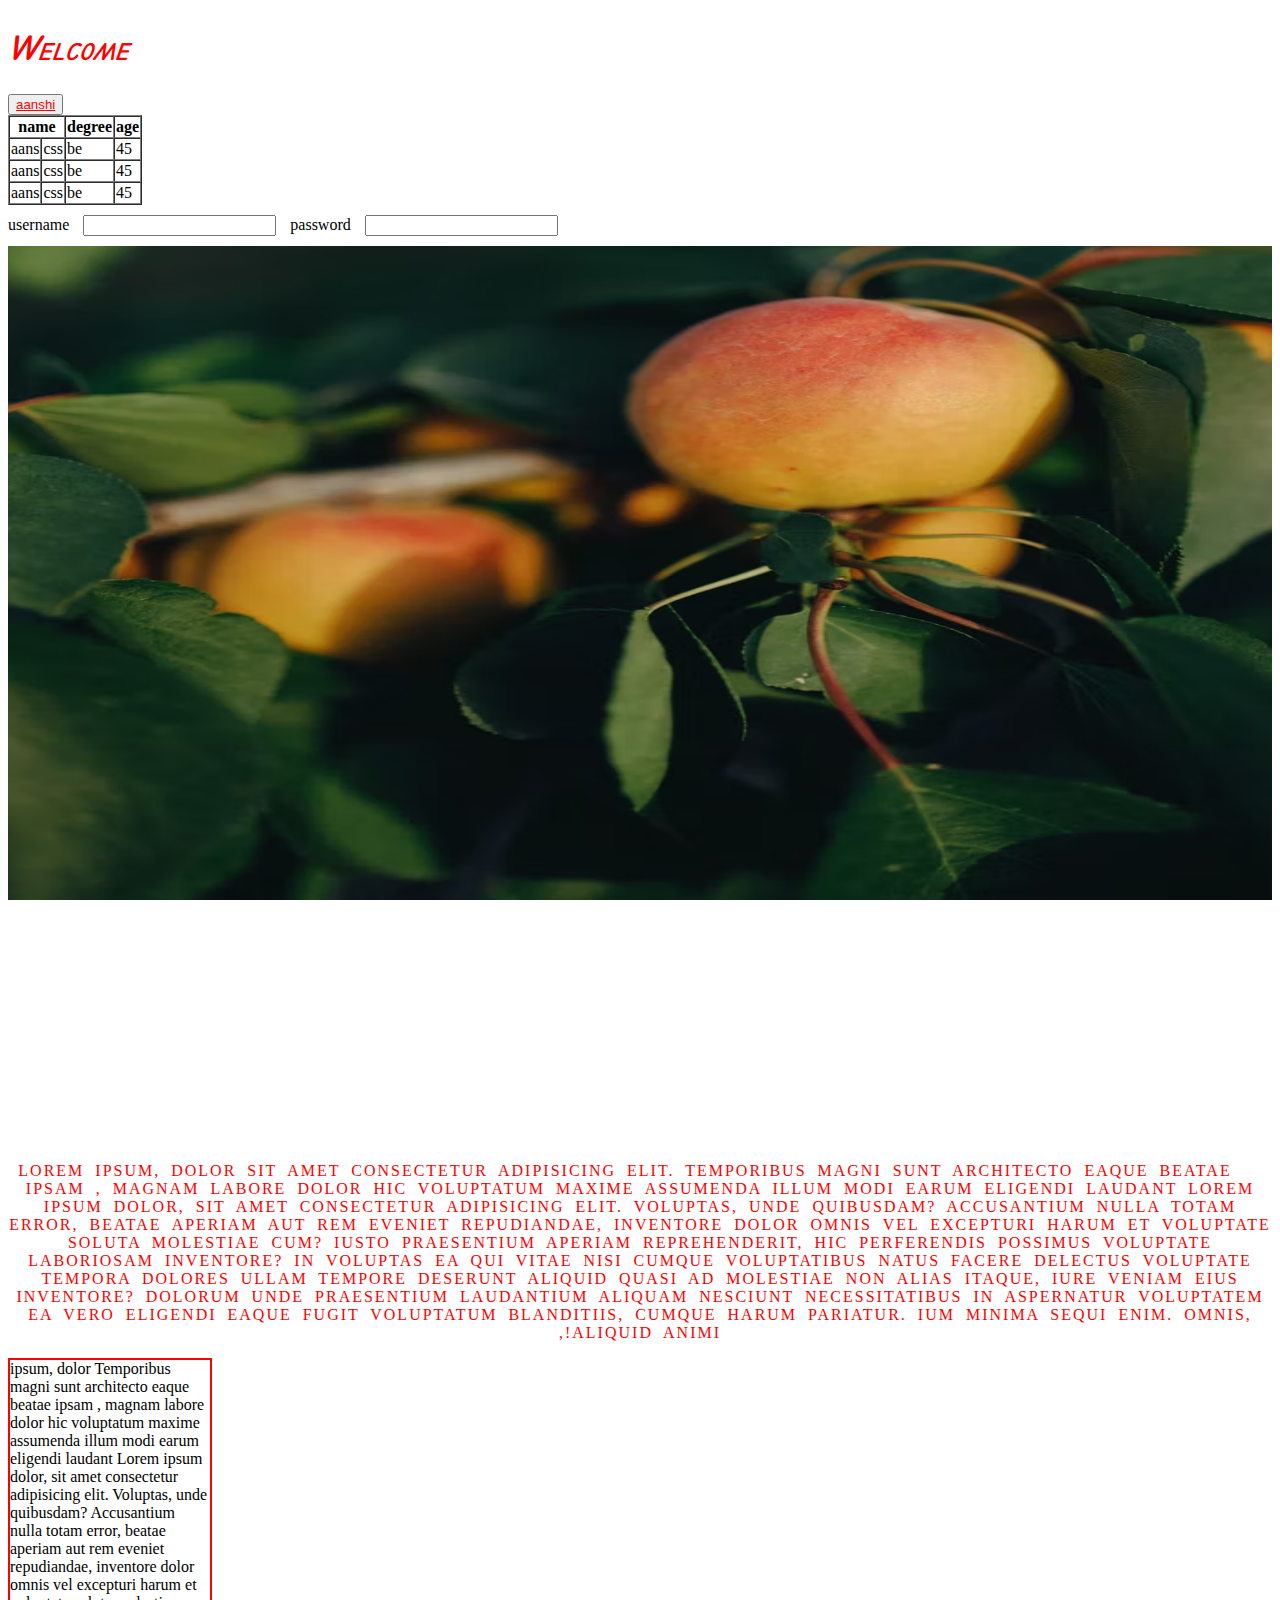
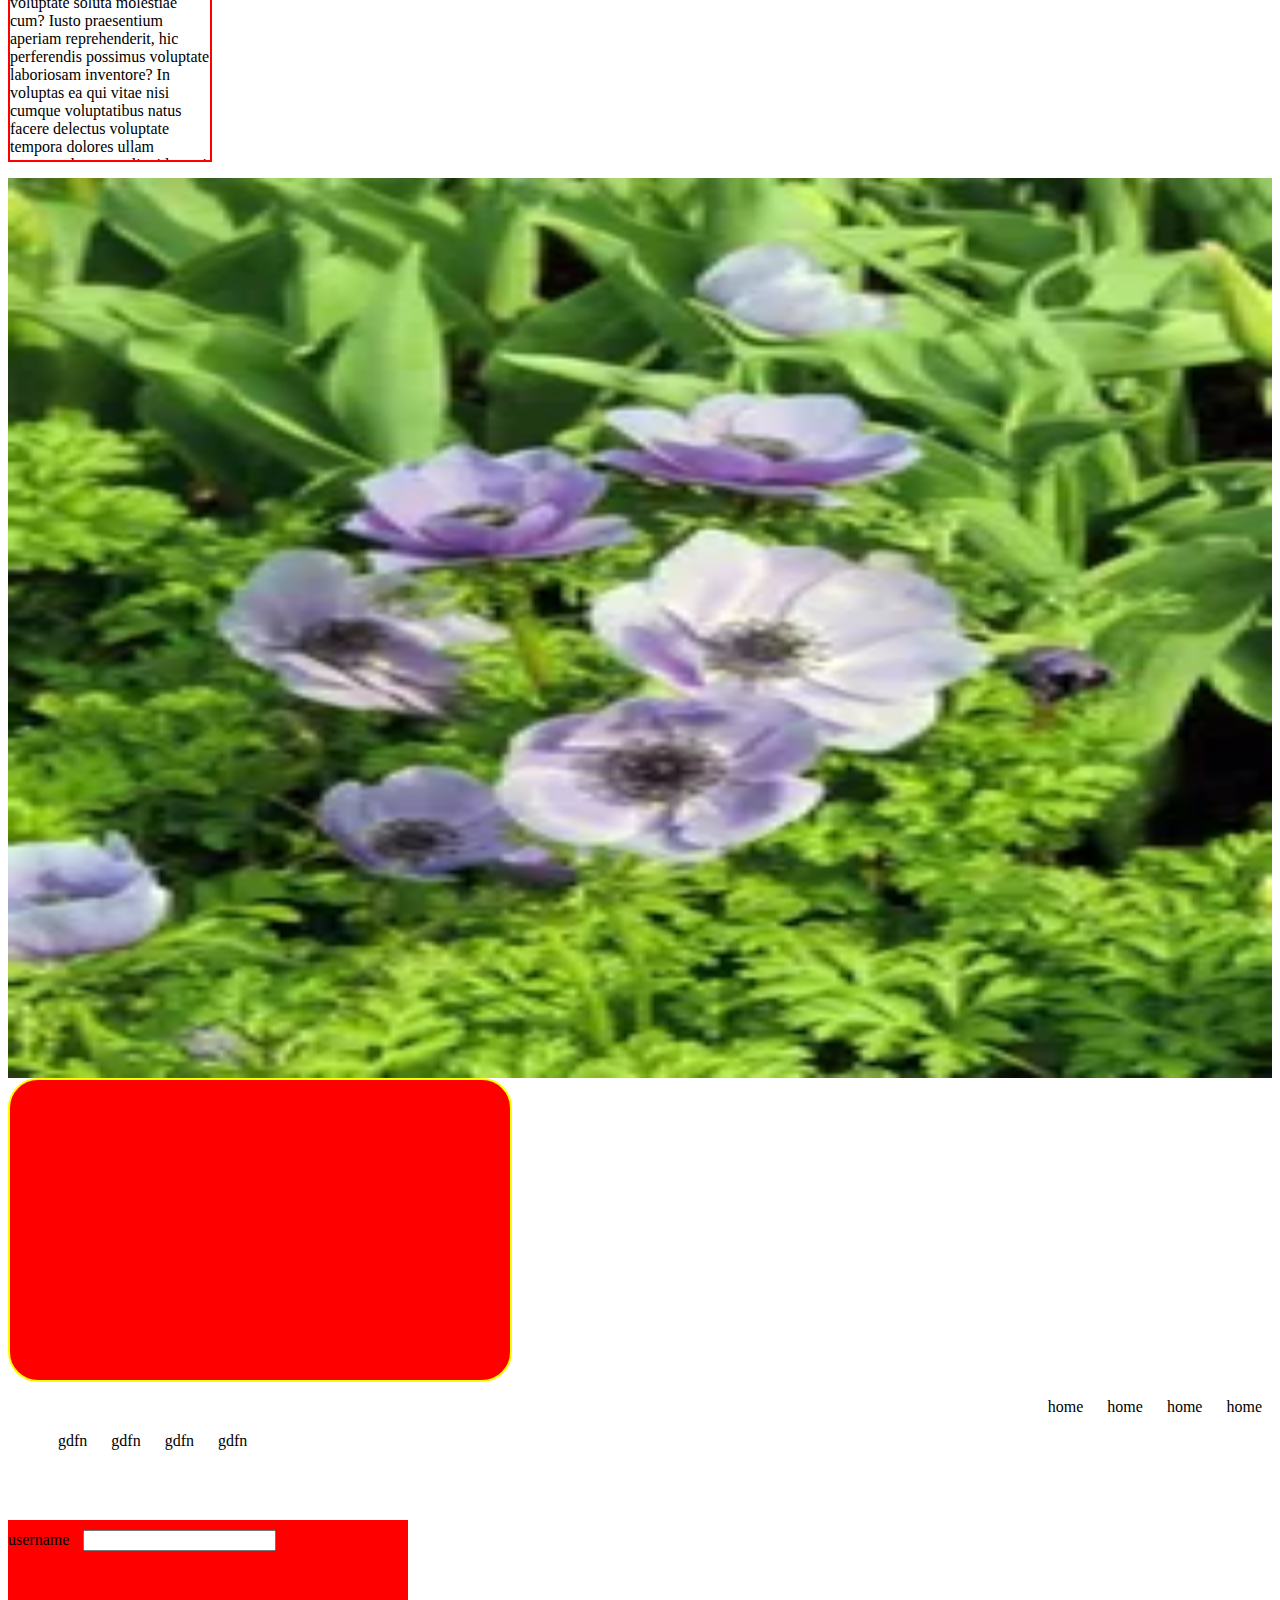
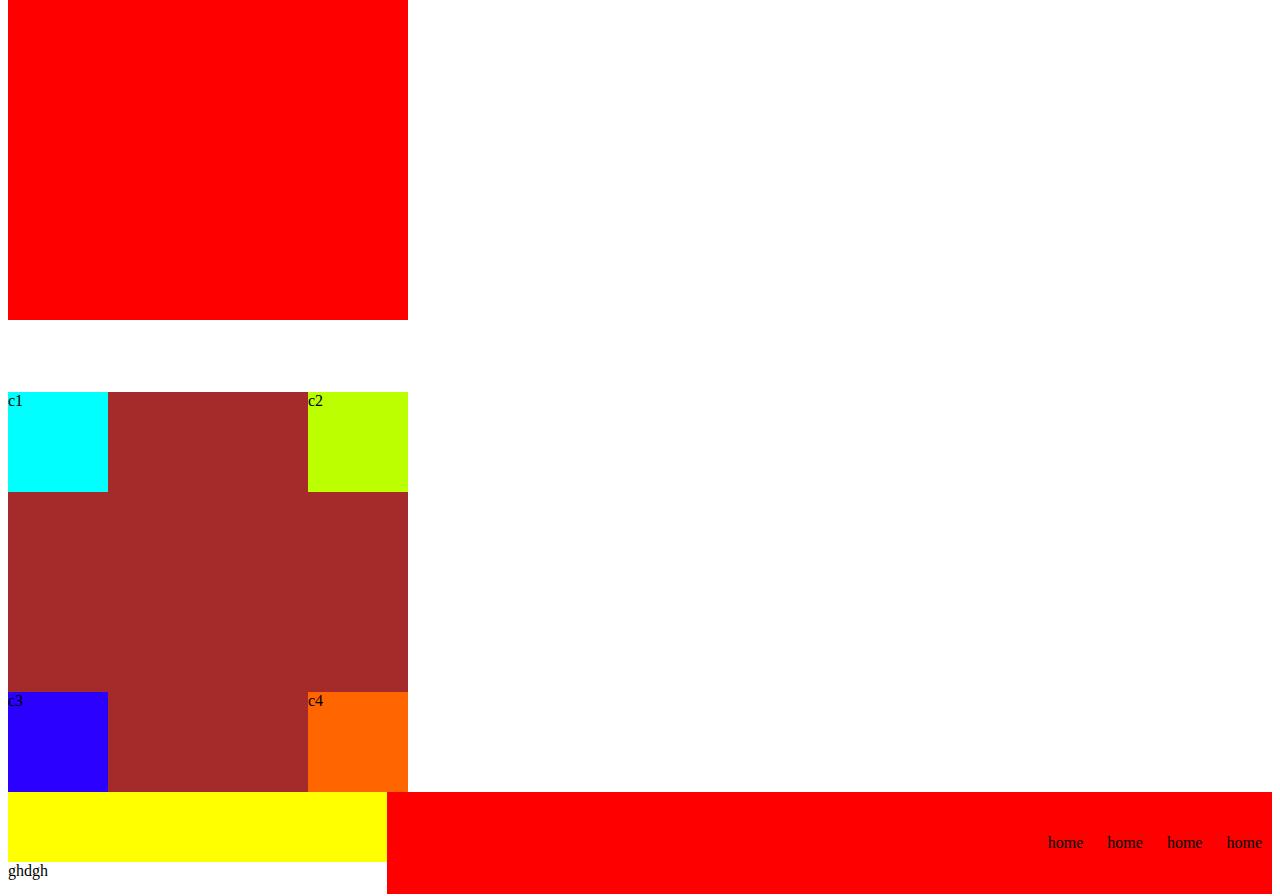
<file: index.html>
<!DOCTYPE html>
<html lang="en">
<head>
    <meta charset="UTF-8">
    <meta http-equiv="X-UA-Compatible" content="IE=edge">
    <meta name="viewport" content="width=device-width, initial-scale=1.0">
    <link rel="stylesheet" href="style.css">
    <link rel="preconnect" href="https://fonts.googleapis.com">
<link rel="preconnect" href="https://fonts.gstatic.com" crossorigin>
<link href="https://fonts.googleapis.com/css2?family=Edu+SA+Beginner&display=swap" rel="stylesheet">
    <title>Document</title>
</head>
<body>
    <h2>Welcome</h2>
    <button>
        <a href="https://www.youtube.com/watch?v=5p8e2ZkbOFU" target = "_blank" title = "clicl to vissit"> aanshi</a>
    </button>
<br> 
    <table border="1" cellspacing="0" cellpadding = "1">
        <tr>
            <th colspan="2">name</th>
            <!-- <th>topic</th> -->
            <th>degree</th>
            <th>age</th>
        </tr>

        <tr>
            <td>aans</td>
            <td>css</td>
            <td>be</td>
            <td>45</td>
        </tr>
        <tr>
            <td>aans</td>
            <td>css</td>
            <td>be</td>
            <td>45</td>
        </tr>
        <tr>
            <td>aans</td>
            <td>css</td>
            <td>be</td>
            <td>45</td>
        </tr>
    </table>
<form action="">
    <label for="">username</label>
    <input type="text">
    <label for="">password</label>
    <input type="password">
</form>

<div class="backimg2"></div>
<p class="textcss">Lorem ipsum, dolor sit amet consectetur adipisicing elit. 
    Temporibus magni sunt architecto eaque beatae ipsam
    , magnam labore  dolor hic voluptatum maxime assumenda illum modi earum eligendi laudant Lorem ipsum dolor, sit amet consectetur adipisicing elit. Voluptas, unde quibusdam? Accusantium nulla totam error, beatae aperiam aut rem eveniet repudiandae, inventore dolor omnis vel excepturi harum et voluptate soluta molestiae cum? Iusto praesentium aperiam reprehenderit, hic perferendis possimus voluptate laboriosam inventore? In voluptas ea qui vitae nisi cumque voluptatibus natus facere delectus voluptate tempora dolores ullam tempore deserunt aliquid quasi ad molestiae non alias itaque, iure veniam eius inventore? Dolorum unde praesentium laudantium aliquam nesciunt necessitatibus in aspernatur voluptatem ea vero eligendi eaque fugit voluptatum blanditiis, cumque harum pariatur. ium minima sequi enim. Omnis, aliquid 
    animi!,</p>
<p class="overcss">ipsum, dolor Temporibus magni sunt architecto eaque beatae ipsam
    , magnam labore  dolor hic voluptatum maxime assumenda illum modi earum eligendi laudant Lorem ipsum dolor, sit amet consectetur adipisicing elit. Voluptas, unde quibusdam? Accusantium nulla totam error, beatae aperiam aut rem eveniet repudiandae, inventore dolor omnis vel excepturi harum et voluptate soluta molestiae cum? Iusto praesentium aperiam reprehenderit, hic perferendis possimus voluptate laboriosam inventore? In voluptas ea qui vitae nisi cumque voluptatibus natus facere delectus voluptate tempora dolores ullam tempore deserunt aliquid quasi ad molestiae non alias itaque, iure veniam eius inventore? Dolorum unde praesentium laudantium aliquam nesciunt necessitatibus in aspernatur voluptatem ea vero eligendi eaque fugit voluptatum blanditiis, cumque harum pariatur. ium minima sequi enim. Omnis, aliquid 
    animi! sit amet consectetur adipisicing elit. Possimus quia doloribus asperiores natus illum amet illo distinctio consequatur tempora numquam accusamus, at, obcaecati vitae animi repudiandae aperiam nemo, enim velit odio fugiat. Vel dignissimos natus soluta, quasi odit placeat beatae officiis, totam voluptatibus facilis eaque incidunt fugit temporibus a ipsum.</p>
    <div class="backimg"></div>
    <div class="bordercss"></div>
<ul class="liststyle">

    <li>home</li>
    <li>home</li>
    <li>home</li>
    <li>home</li>
</ul>
<ol class="olstyle">
    <li>gdfn</li>
    <li>gdfn</li>
    <li>gdfn</li>
    <li>gdfn</li>
</ol>



<br>
<br>
<br>

<div class="boxmodel">
    <label for="">username</label>
    <input type="text">
</div>
<br>
<br>
<br>
<br>


<div class="father">
    <div class="child1">c1</div>
    <div class="child2">c2</div>
    <div class="child3">c3</div>
    <div class="child4">c4</div>
</div>


<div class="header">
    <div class="logo"thapa></div>
    <div class="menu">
        <ul>
            <li>home</li>
            <li>home</li>
            <li>home</li>
            <li>home</li>
        </ul>
    </div>
</div>
<div>
    <p class="autol">ghdgh</p>
</div>

</body>
</html>
</file>
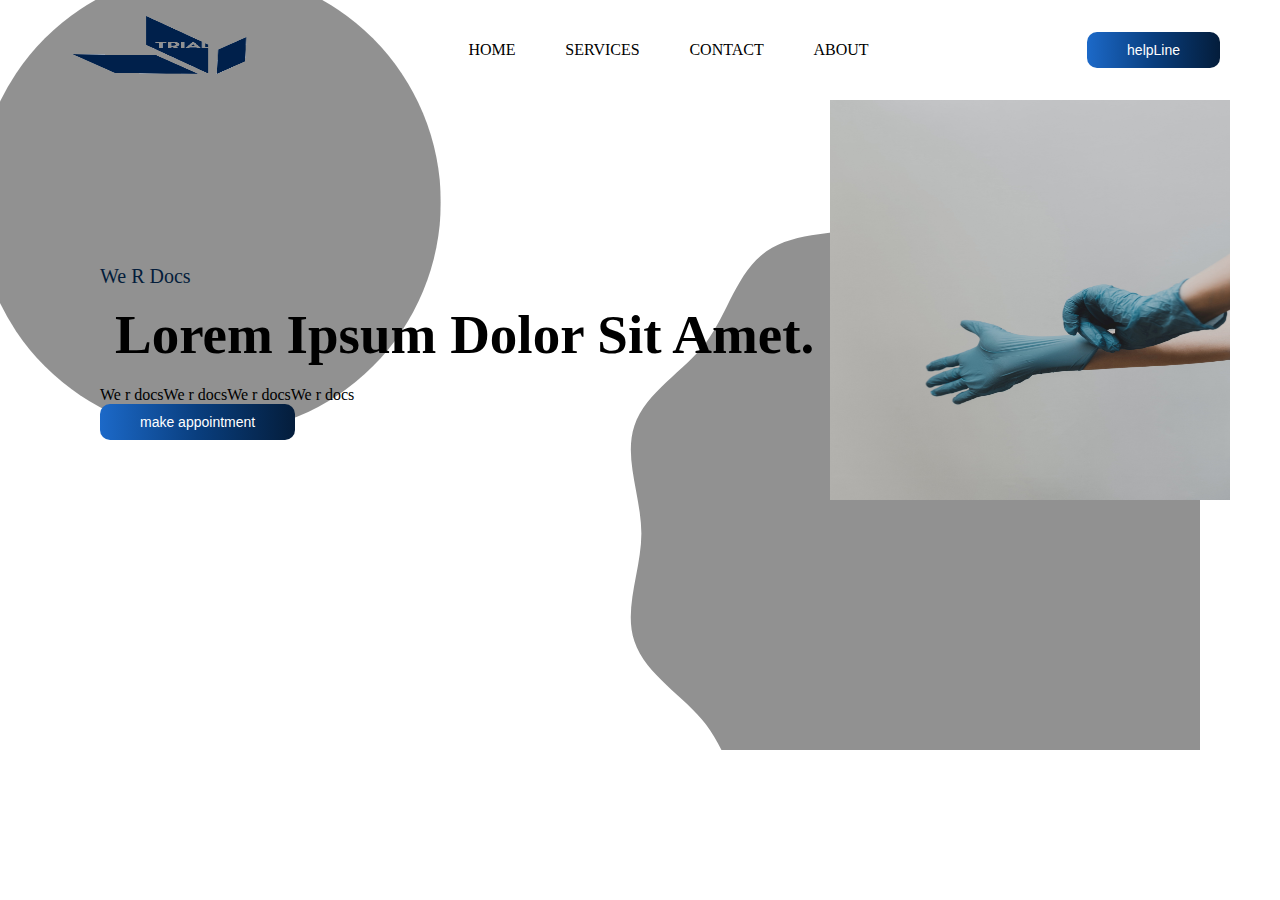
<file: proj.html>
<!DOCTYPE html>
<html lang="en">
<head>
    <meta charset="UTF-8">
    <meta http-equiv="X-UA-Compatible" content="IE=edge">
    <meta name="viewport" content="width=device-width, initial-scale=1.0">
    <link rel="stylesheet" href="proj.css">
    <link rel="preconnect" href="https://fonts.googleapis.com">
<link rel="preconnect" href="https://fonts.gstatic.com" crossorigin>
<link href="https://fonts.googleapis.com/css2?family=Edu+SA+Beginner&display=swap" rel="stylesheet">
    <title>Document</title>
</head>
<body>
<header>
    <div class="mainheader">
        <div class = "logo">
            <img src="logo.png" alt="">
        </div>
        <nav>
            <a href="">Home</a>
            <a href="">services</a>
            <a href="">Contact</a>
            <a href="">About</a>
        </nav>

        <div class="menubutton">
            <button>helpLine</button>
        </div>
    </div>

    <main>
        <section class = "left">
            <h2>We r docs</h2>
            <h1>Lorem ipsum dolor sit amet.</h1>
            <p>We r docsWe r docsWe r docsWe r docs</p>
            <button>make appointment</button>
        </section>
        <section class = "right">
            <figure>
                <img src="doctor.jpg" alt="">
            </figure>
        </section>
    </main>
</header>
</body>
</html>
</file>
<file: style.css>
/* *{
    /* while making a website sabse pehle yehi likhna hai  */
    /* padding: 0;
    margin: 0;
} */ 


h2{
    font-family: 'Edu SA Beginner', cursive;
    font-variant: small-caps;
    font-size: 2em;
    /* 1em = 16px */
    color: red;
    font-style: italic;
    font-weight: bold;
}
.backimg{
width: 100%;
height: 100vh;
background-image: url('flower.jpg');
/* background-repeat: no-repeat; */
background-repeat: repeat-x;
/* parallax */
background-size: 100% 100%;
/* background-attachment: fixed; */

}
.backimg2{
width: 100%;
height: 100vh;
background-image: url('apple.jpg');
/* background-repeat: no-repeat; */
background-repeat: repeat-x;
/* parallax */
background-size: 100% 100%;
background-attachment: fixed;

}
.textcss{
    color :red;
    letter-spacing: 2px;
    word-spacing: 5px;
    direction: rtl; /*ltr*/
    text-indent: 30px;
    text-align: center;
    text-transform: uppercase;
}

a:link{
    color: red;
}
a:visited
{
    color: blue;
}
a:active{
    color:green
}
a:hover{
    color: yellow;
}

.bordercss{
    width:500px;
    height:300px;
    background-color: red;
    border: 2px solid yellow;
    border-radius: 30px;
}

.liststyle{
    list-style-type: square;
}

.olstyle{
    list-style-type: upper-alpha;
}

.boxmodel{
    width: 400px;
    height: 400px;
    background-color: red;
}
input{
    padding-left: 10px;
    margin: 10px;

}
.overcss{
    width: 200px;
    height: 400px;
    border: 2px solid red;
    overflow: scroll; /*overflow-x, overflow-y*/
}

.father{
    width: 400px;
    height: 400px;
    background-color: brown;
    border: 3px doted black;
    position: relative;
}

.child1{
    width: 100px;
    height: 100px;
    background-color: aqua;
    position: absolute;
    left: 0;

}
.child2{
    width: 100px;
    height: 100px;
    background-color: rgb(187, 255, 0);
    position: absolute;
    right: 0;

}
.child3{
    width: 100px;
    height: 100px;
    background-color: rgb(43, 0, 255);
    position: absolute;
    bottom: 0;
    left: 0;

}
.child4{
    width: 100px;
    height: 100px;
    background-color: rgb(255, 102, 0);
    position: absolute;
    bottom: 0;
    right: 0;

}

.header{
    width: 100%;
    line-height: 70px;
    text-align: center;
    background-color: black;
}

.logo{
    width: 30%;
    height: 70px;
    background-color: yellow;
    float: left;
}
.menu{
    width:70%;
    line-height: 70px;
    background-color: red;
    float: right;
}

ul{
    list-style: none;
    text-align: right;

}
li{
    display: inline-block;
    padding: 0 10px;
}

.autol{
    cursor: e-resize;
}
</file>
<file: proj.css>
*{
    margin: 0;
    padding: 0;
    box-sizing: border-box;
}
header{
    width: 100%;
    height: 100vh;
    background-image: url(BG2.png);
    background-repeat: no-repeat;

}

.mainheader{
    width: 100%;
    height: 100px;
    display: flex;
    justify-content: space-between;
    align-items: center;
}

.mainheader .logo img{
    width: 250px;
    height: 70px;
    padding-left: 60px;
}

.mainheader nav{
    width: 450px;
    display: flex;
    justify-content: space-around;
    align-items: center;
}

.mainheader nav a{
    text-decoration: none;
    color: black;
    text-transform: uppercase;
}

.menubutton{
    margin-right: 60px;
}
button{
    padding: 10px 40px;
    text-align: center;
    font-size: 14px;
    color:white;
    border: none;

    background-image: linear-gradient(to right, #1c69c8, #093e7e, #041d3b);
    border-radius: 10px;
}

main{
    width: 100%;
    display: flex;
    justify-content: space-between;
    align-items: center;
}
main .right{
    padding-right: 50px;
}
main .right img{
    height : 400px;
    width: 400px;
    
}
main .left{
padding-left: 100px;

}
.left h2{
    font-size: 20px;
    text-transform: capitalize;
    font-weight: lighter;
    color: #041d3b;
    margin-top: 100px;
}
.left h1{
    font-size: 55px;
    text-transform: capitalize;
    font-weight: 700;
    margin: 15px;
}

.left p{
    margin-top: 20px;
}
</file>
